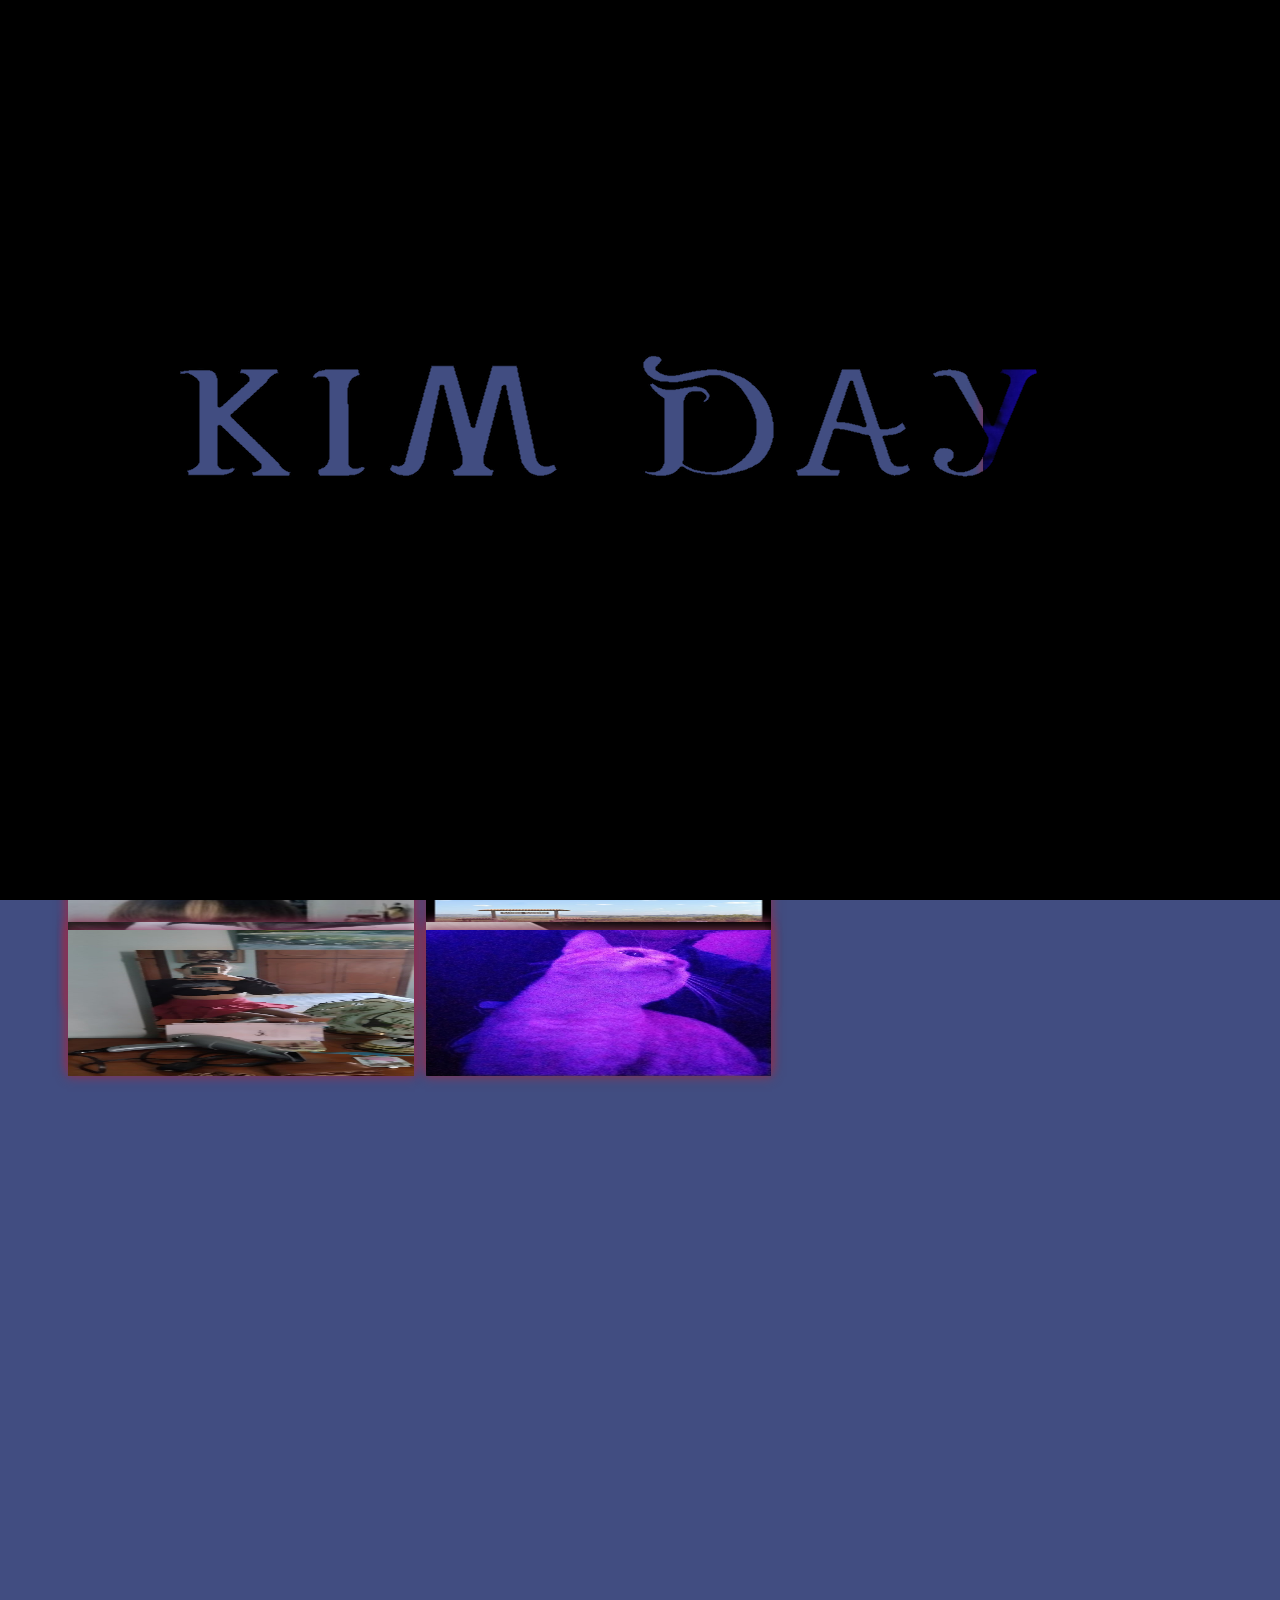
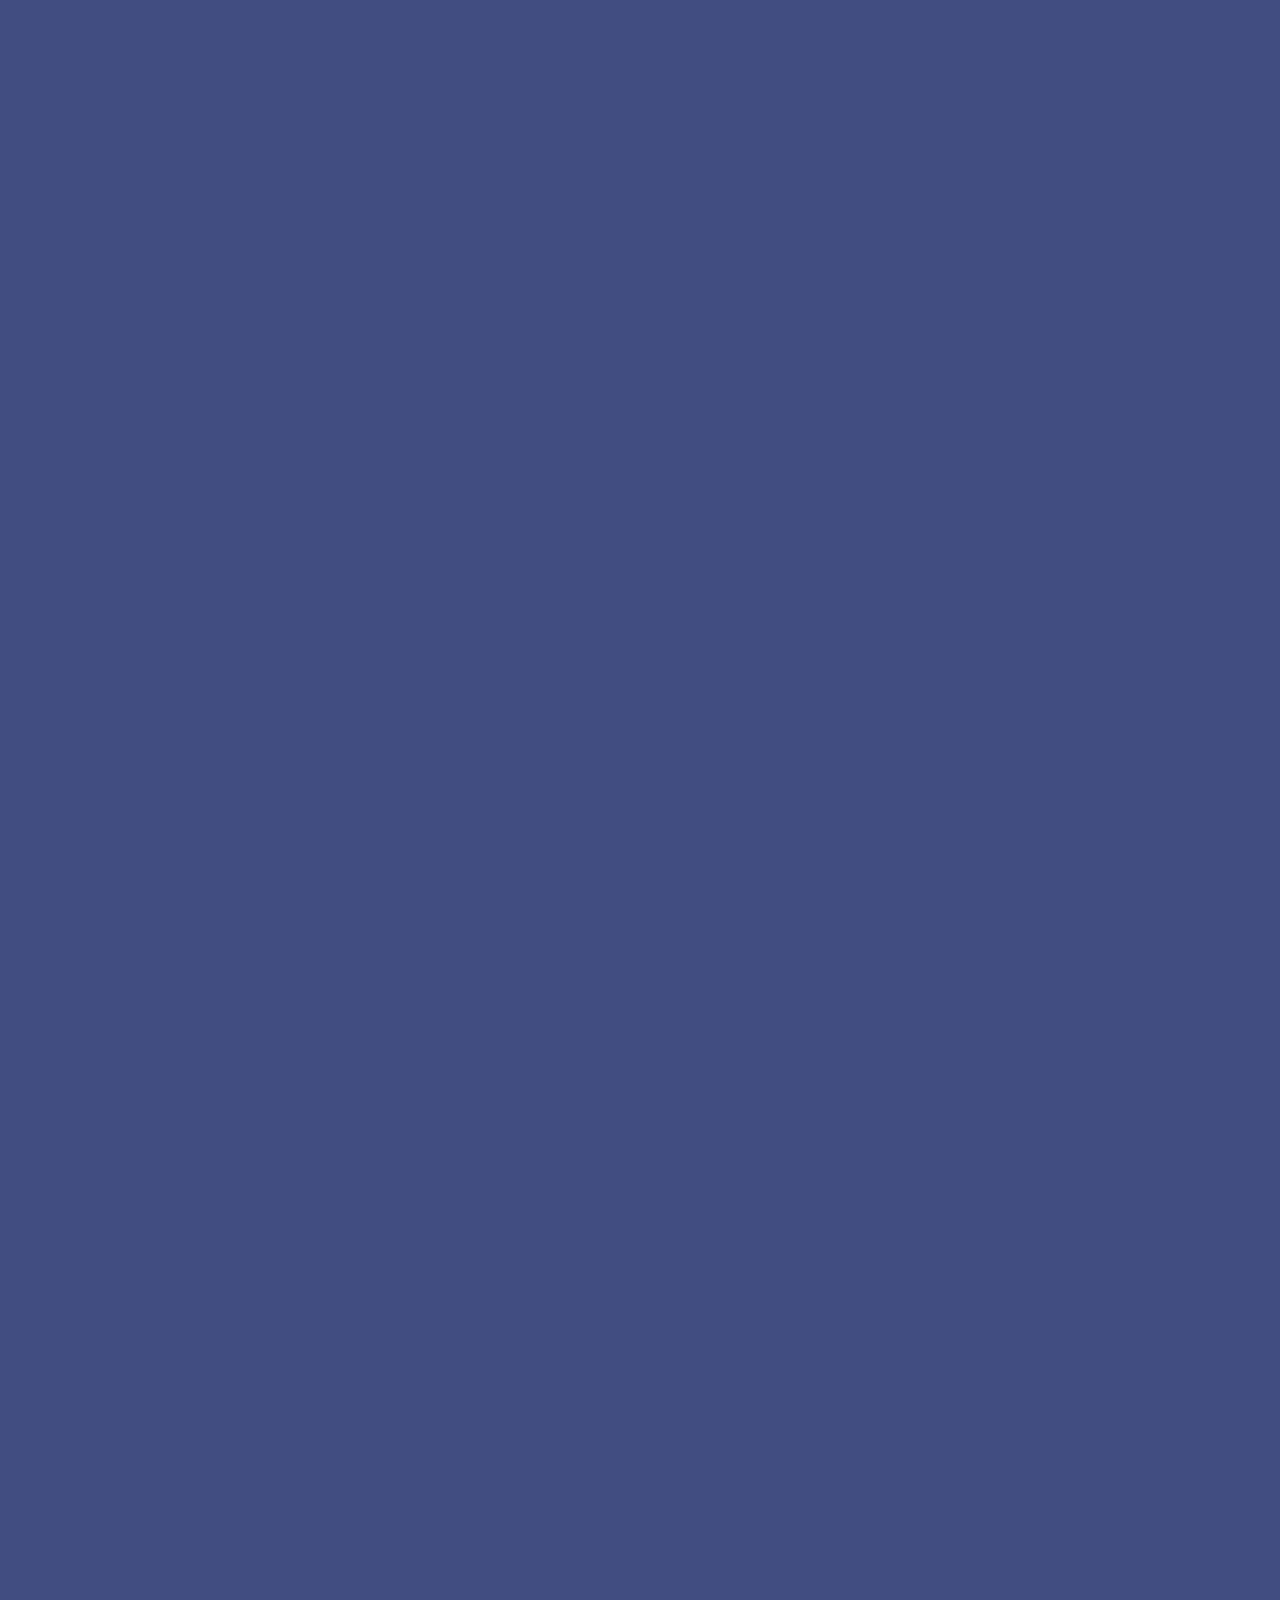
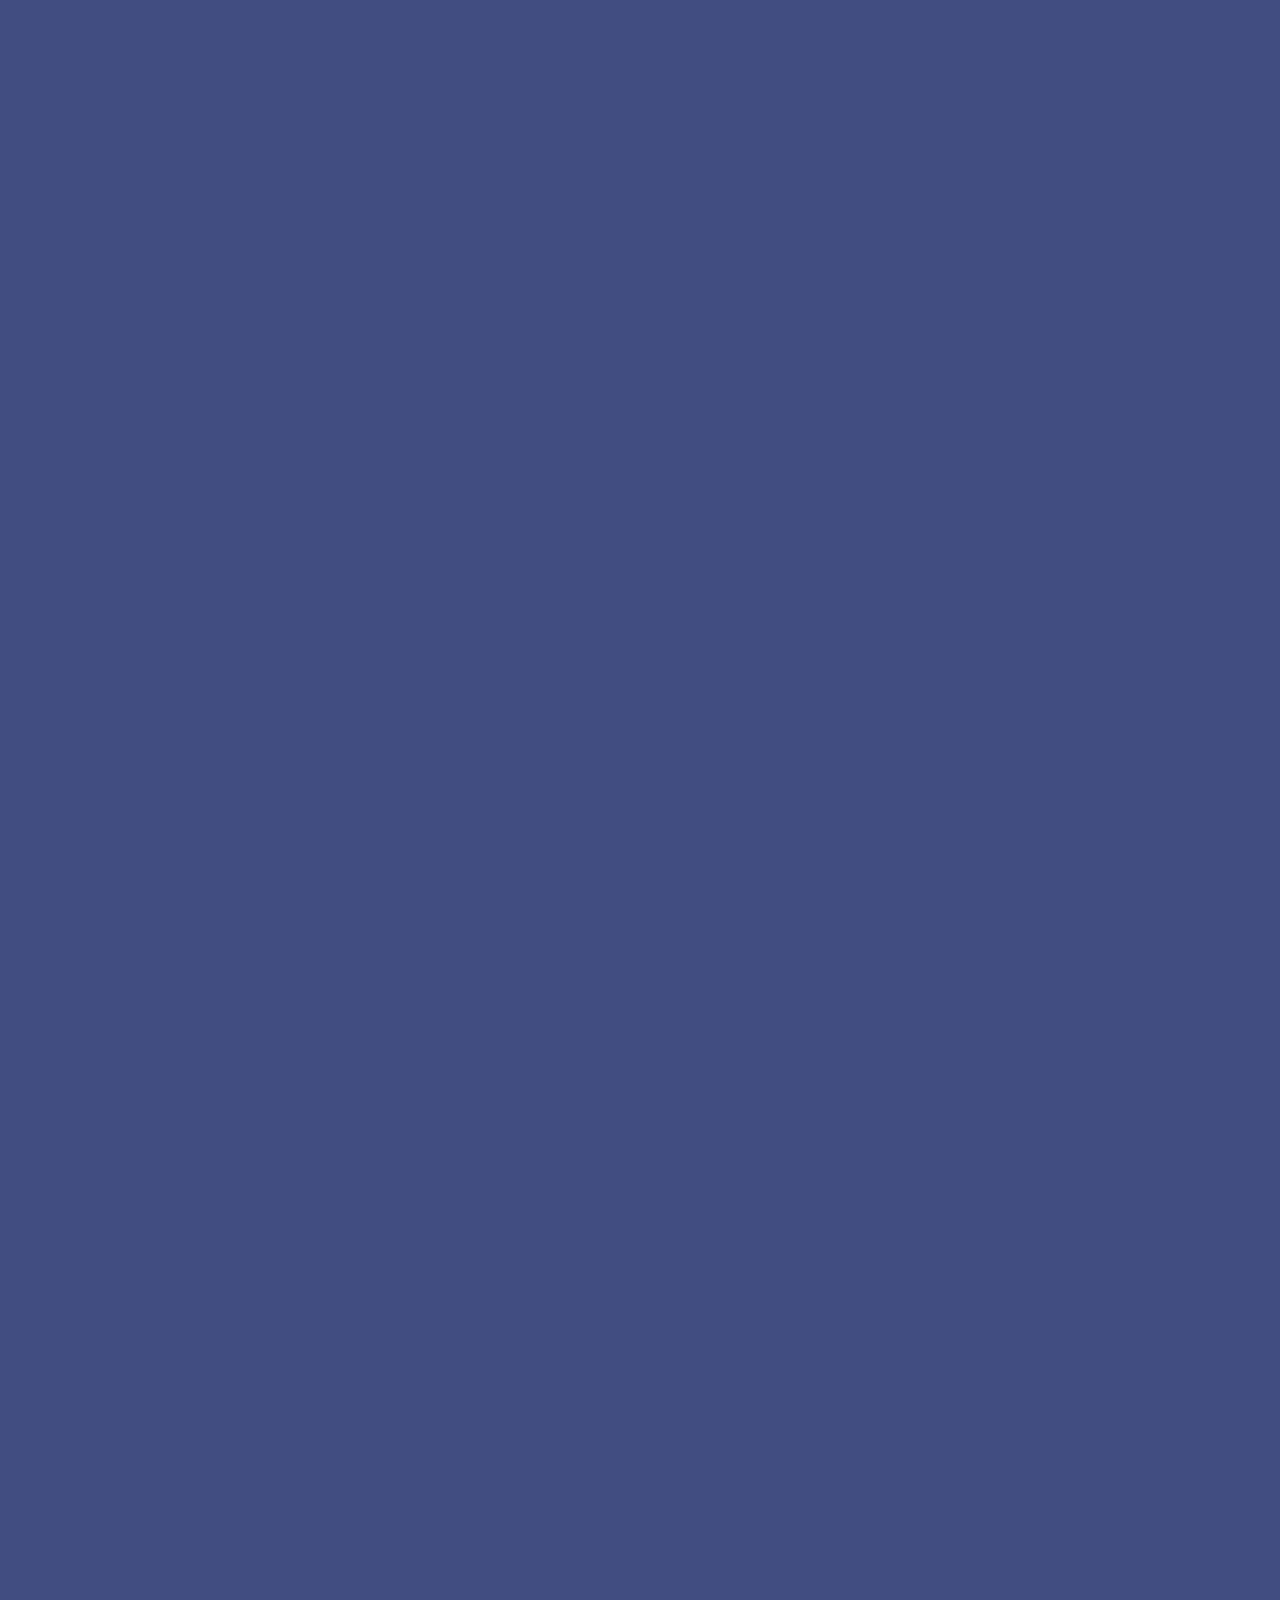
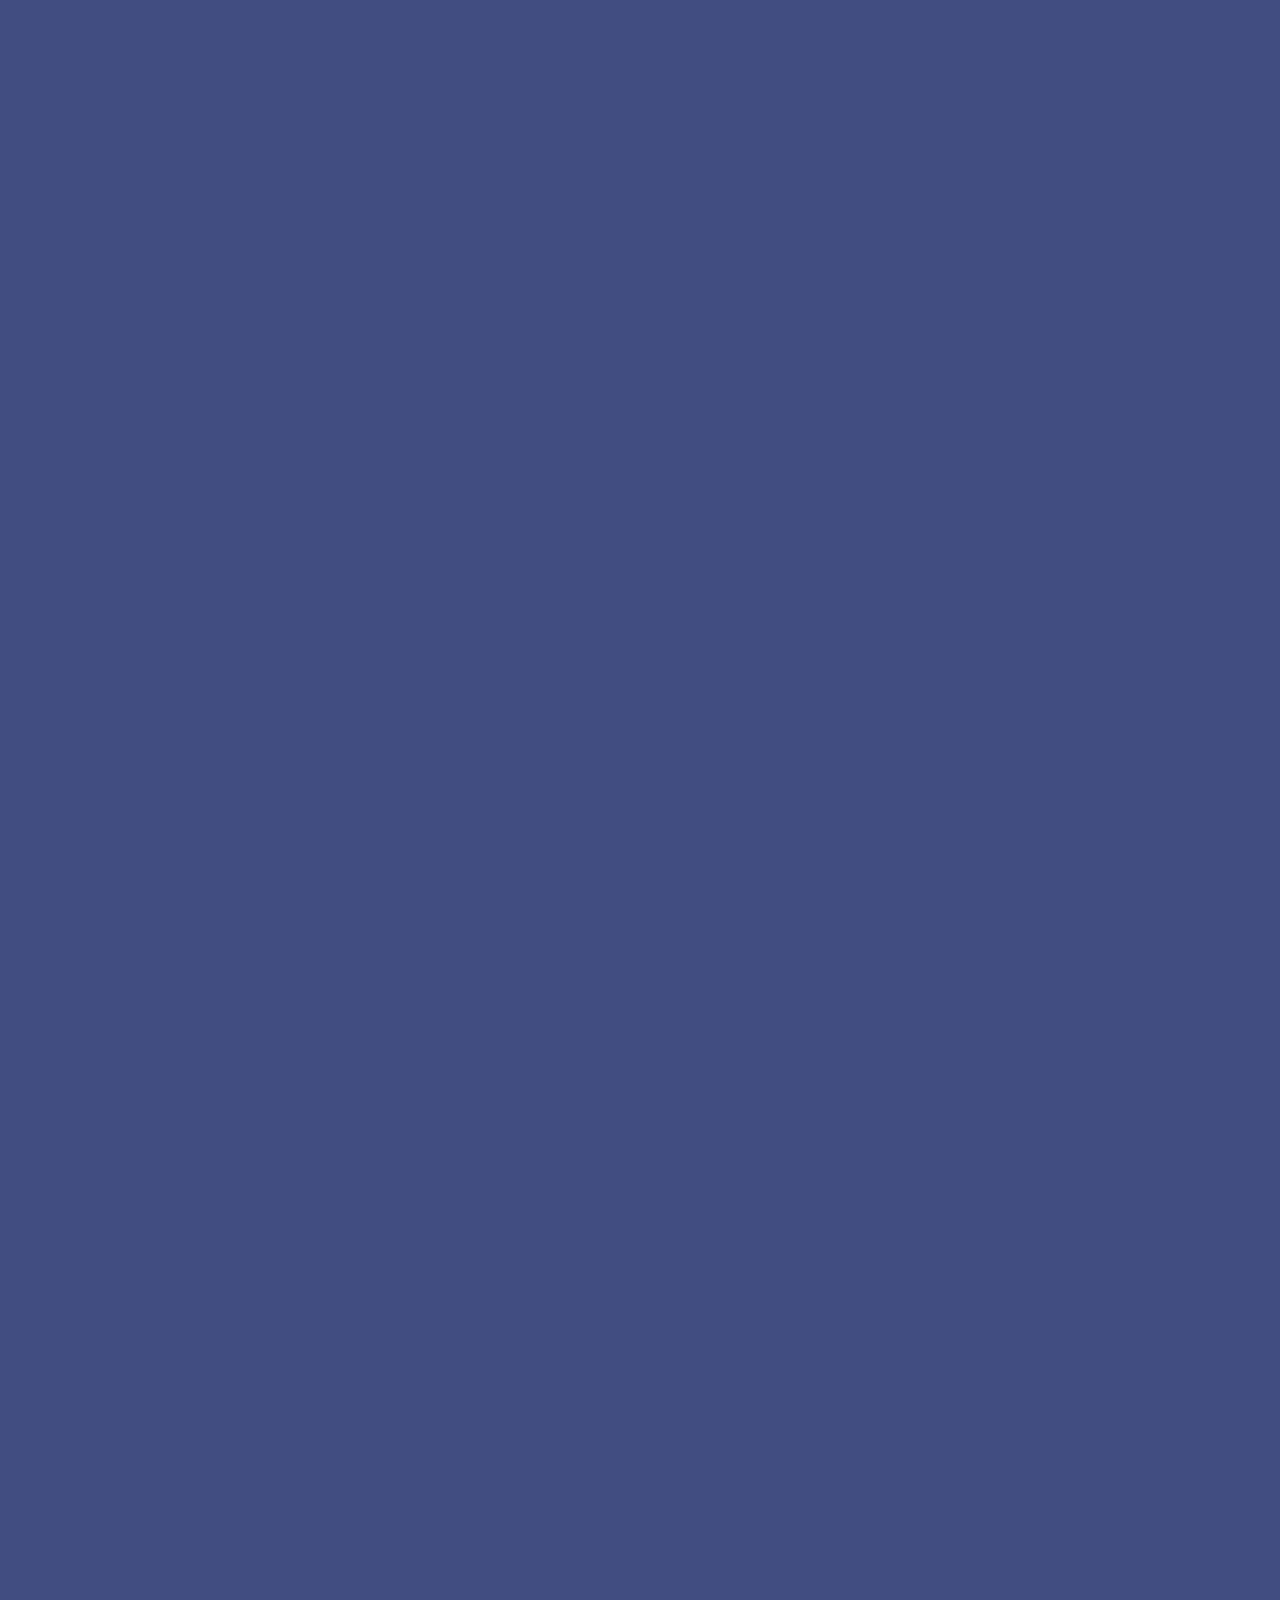
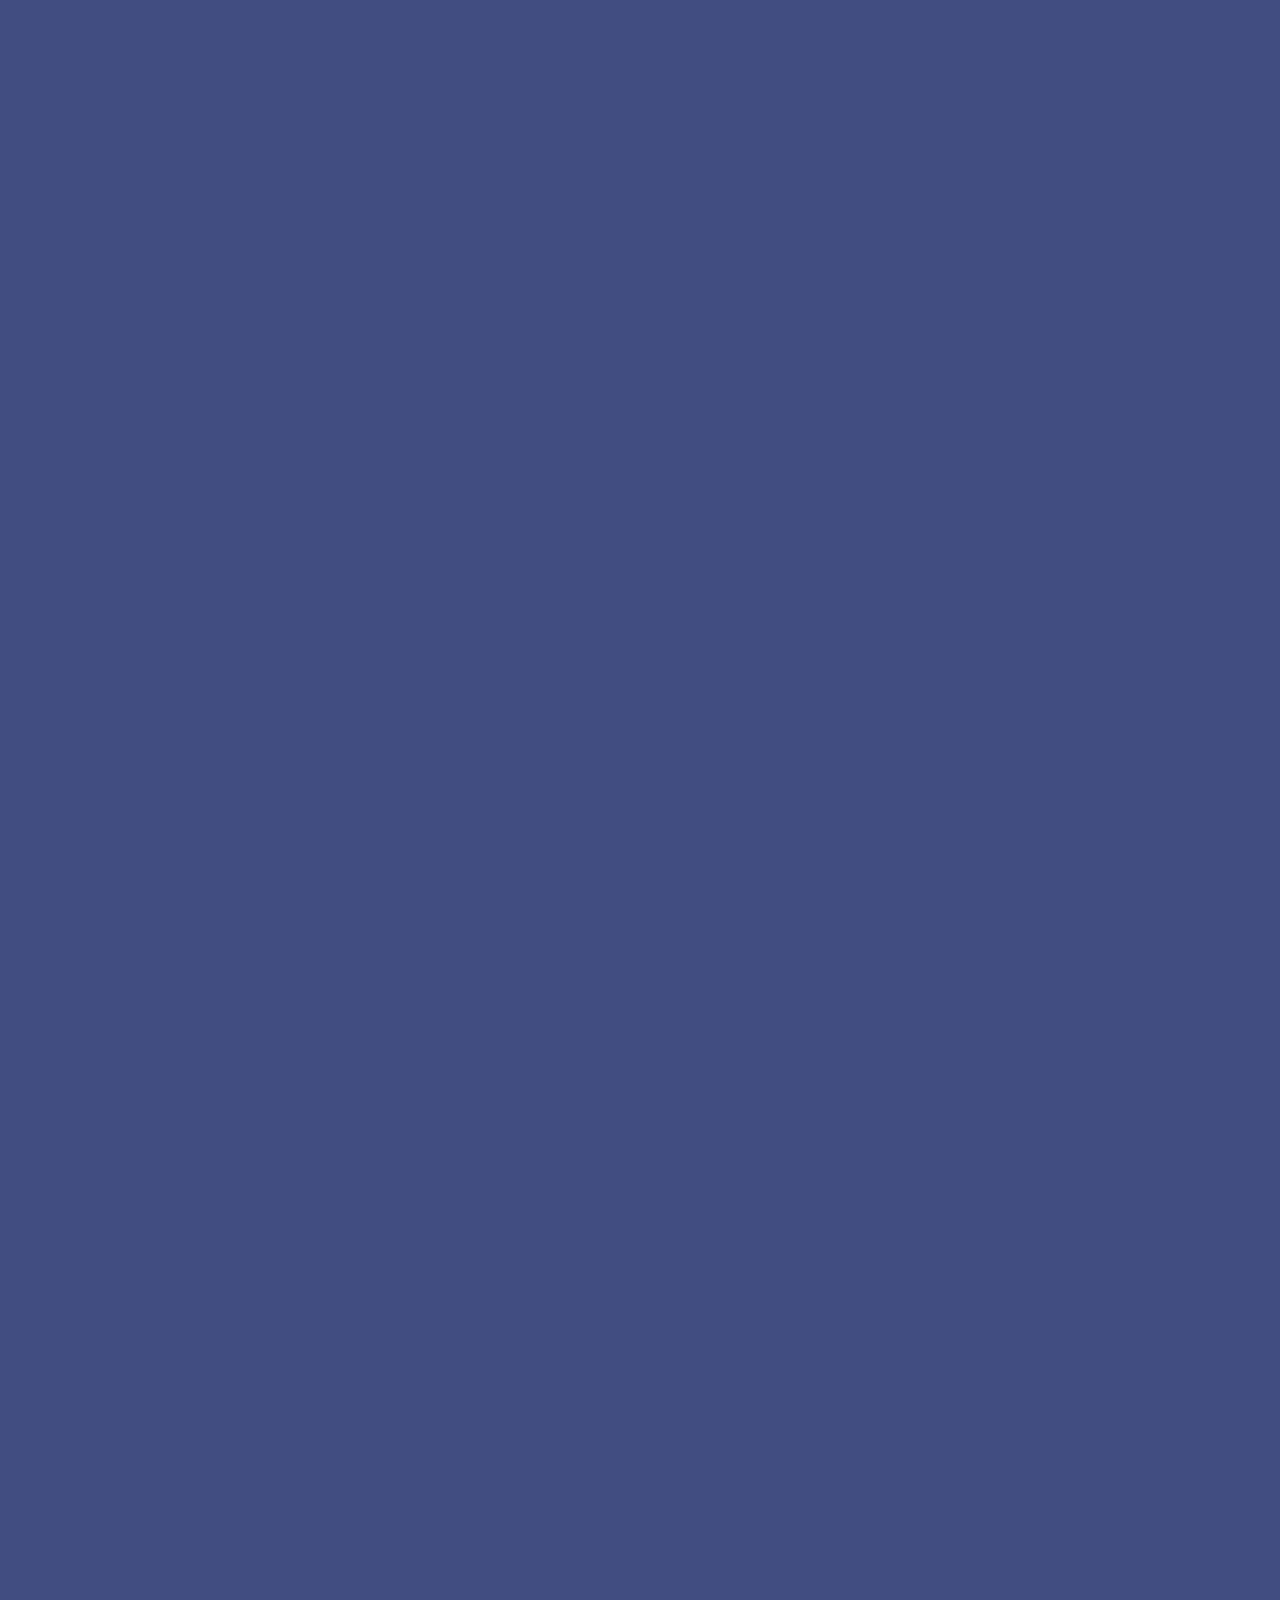
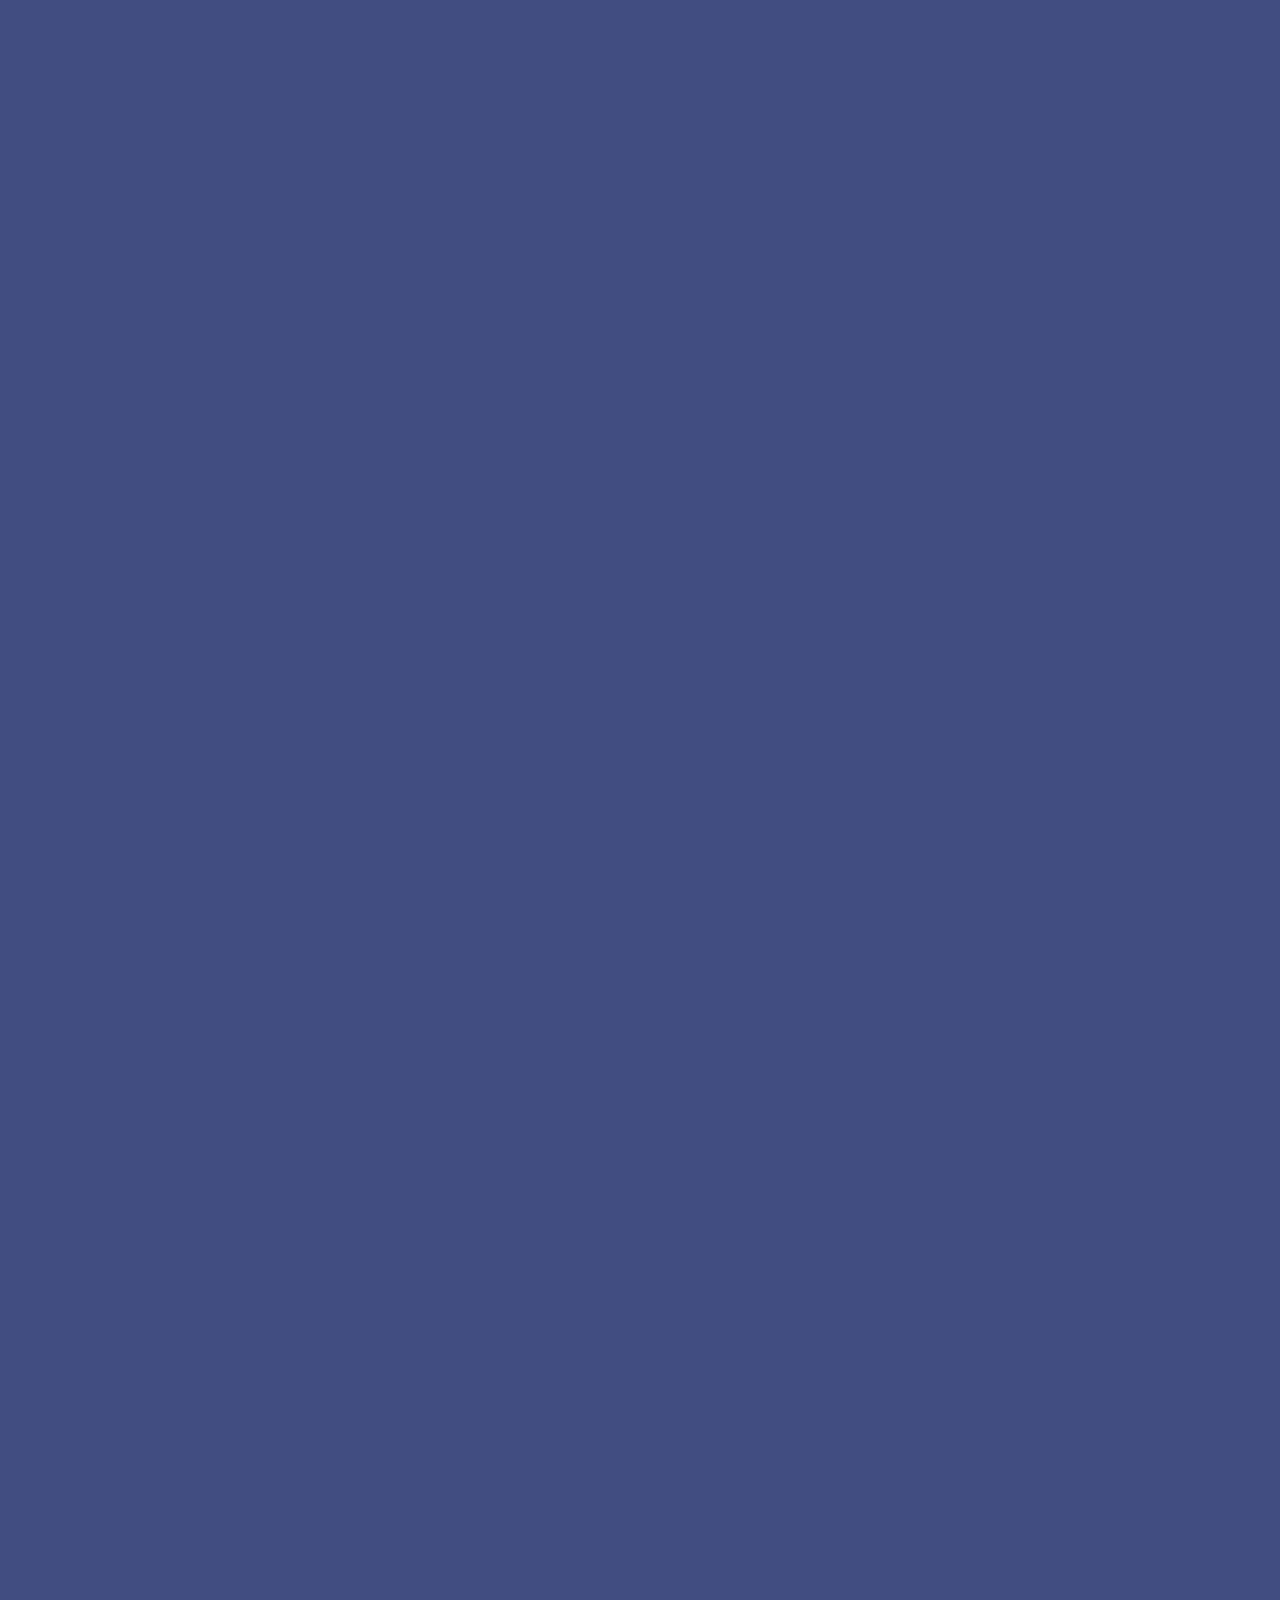
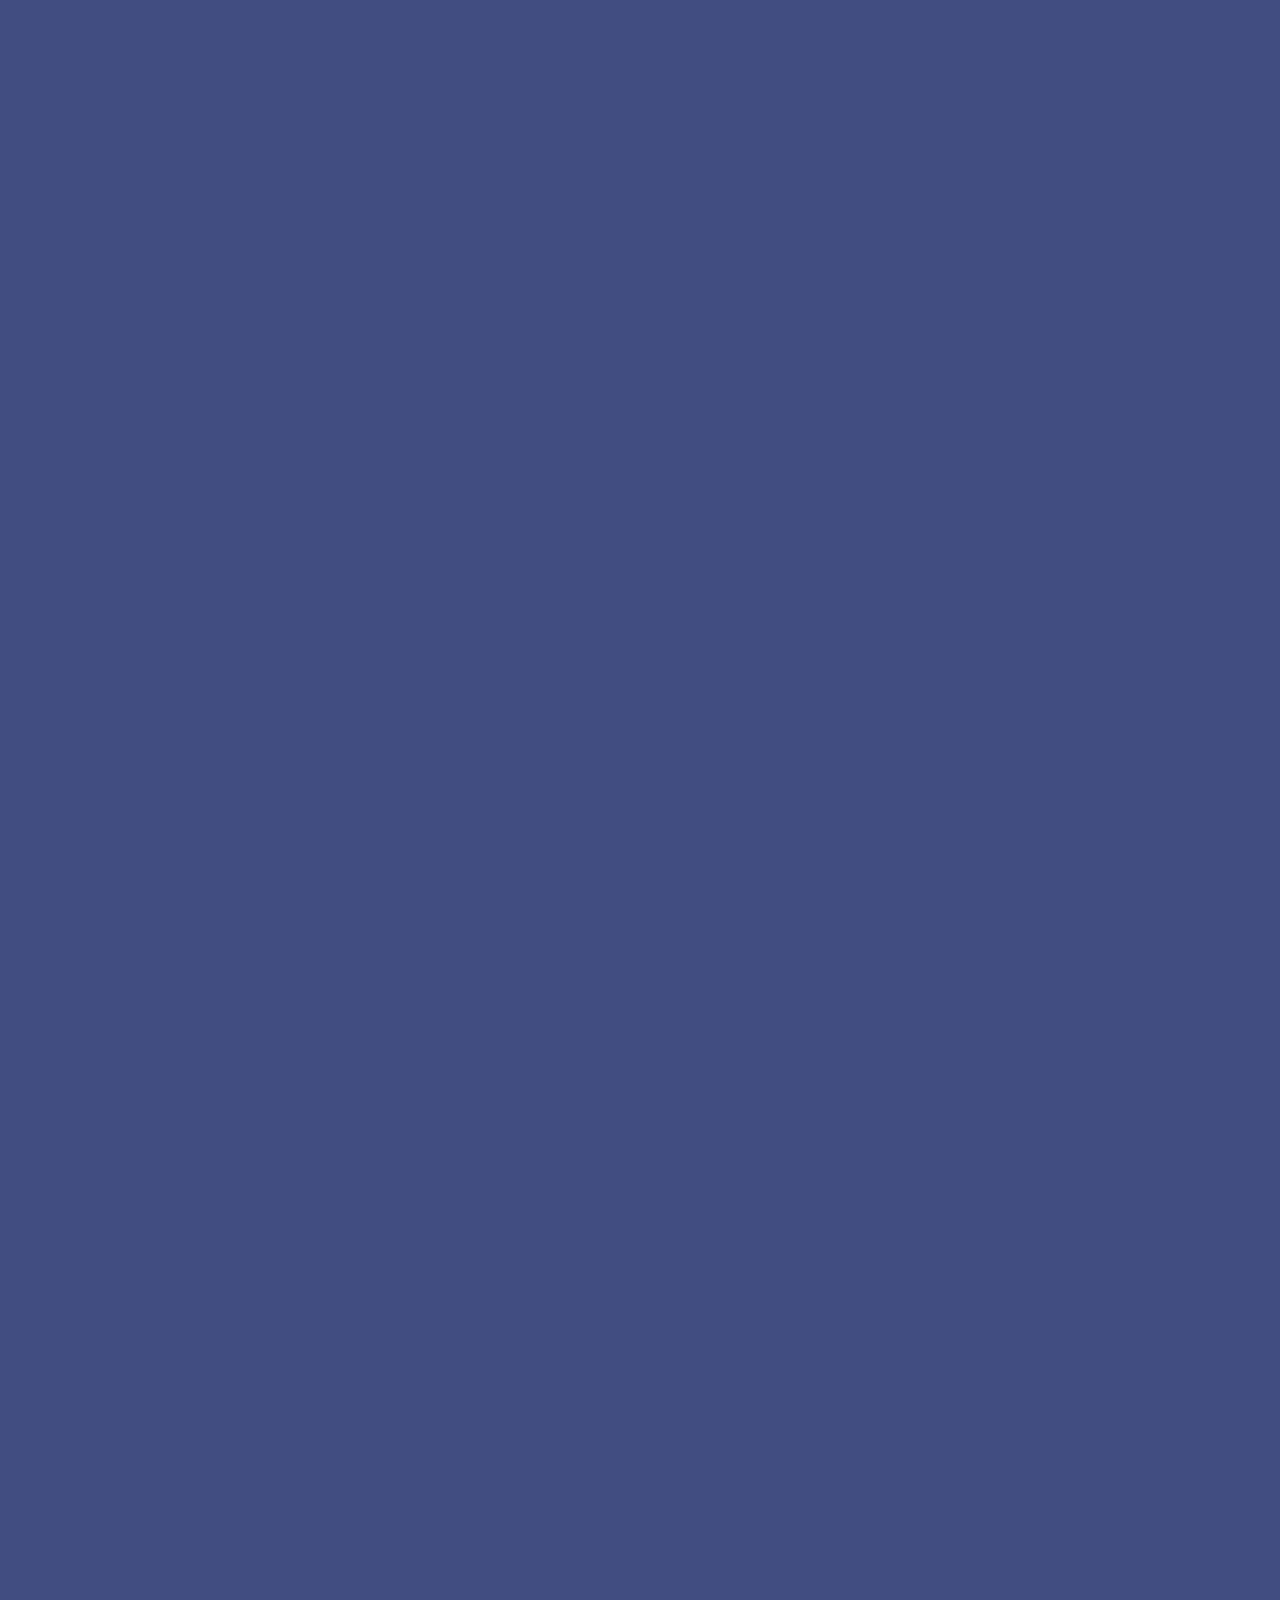
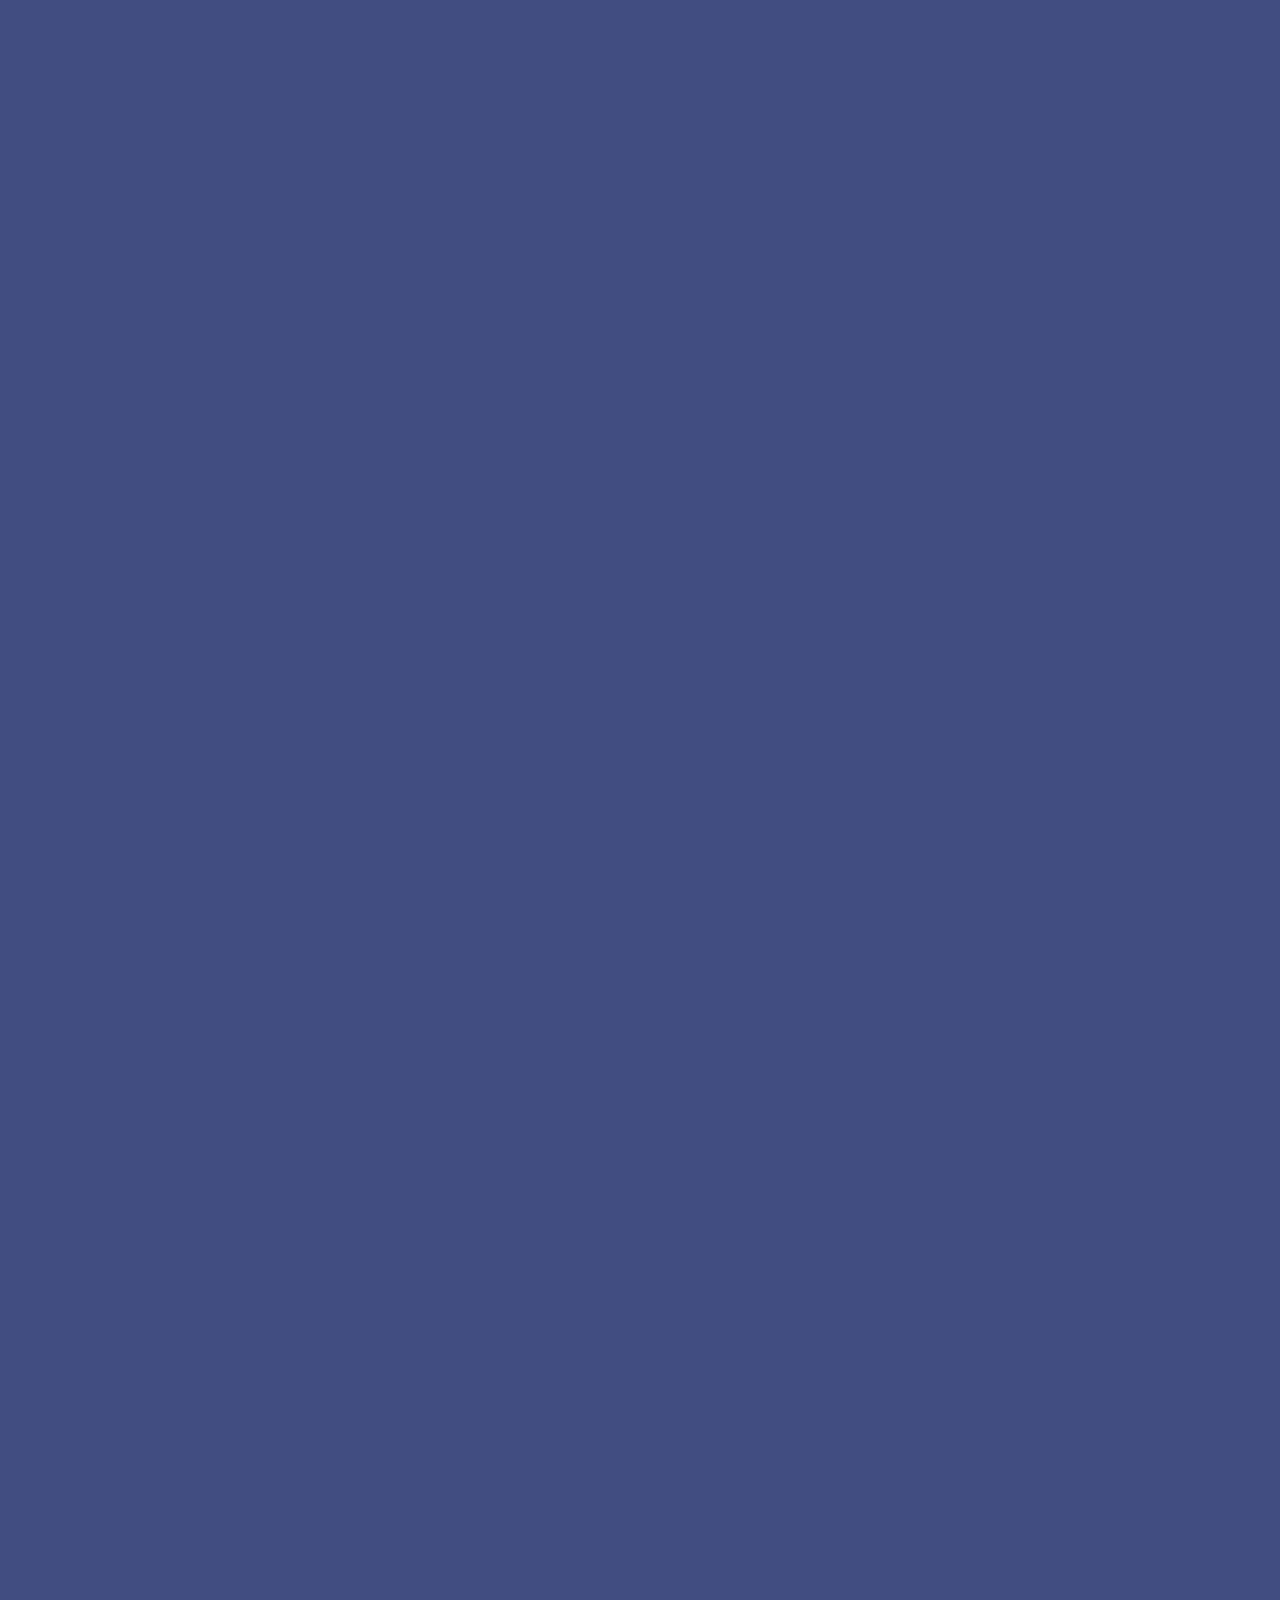
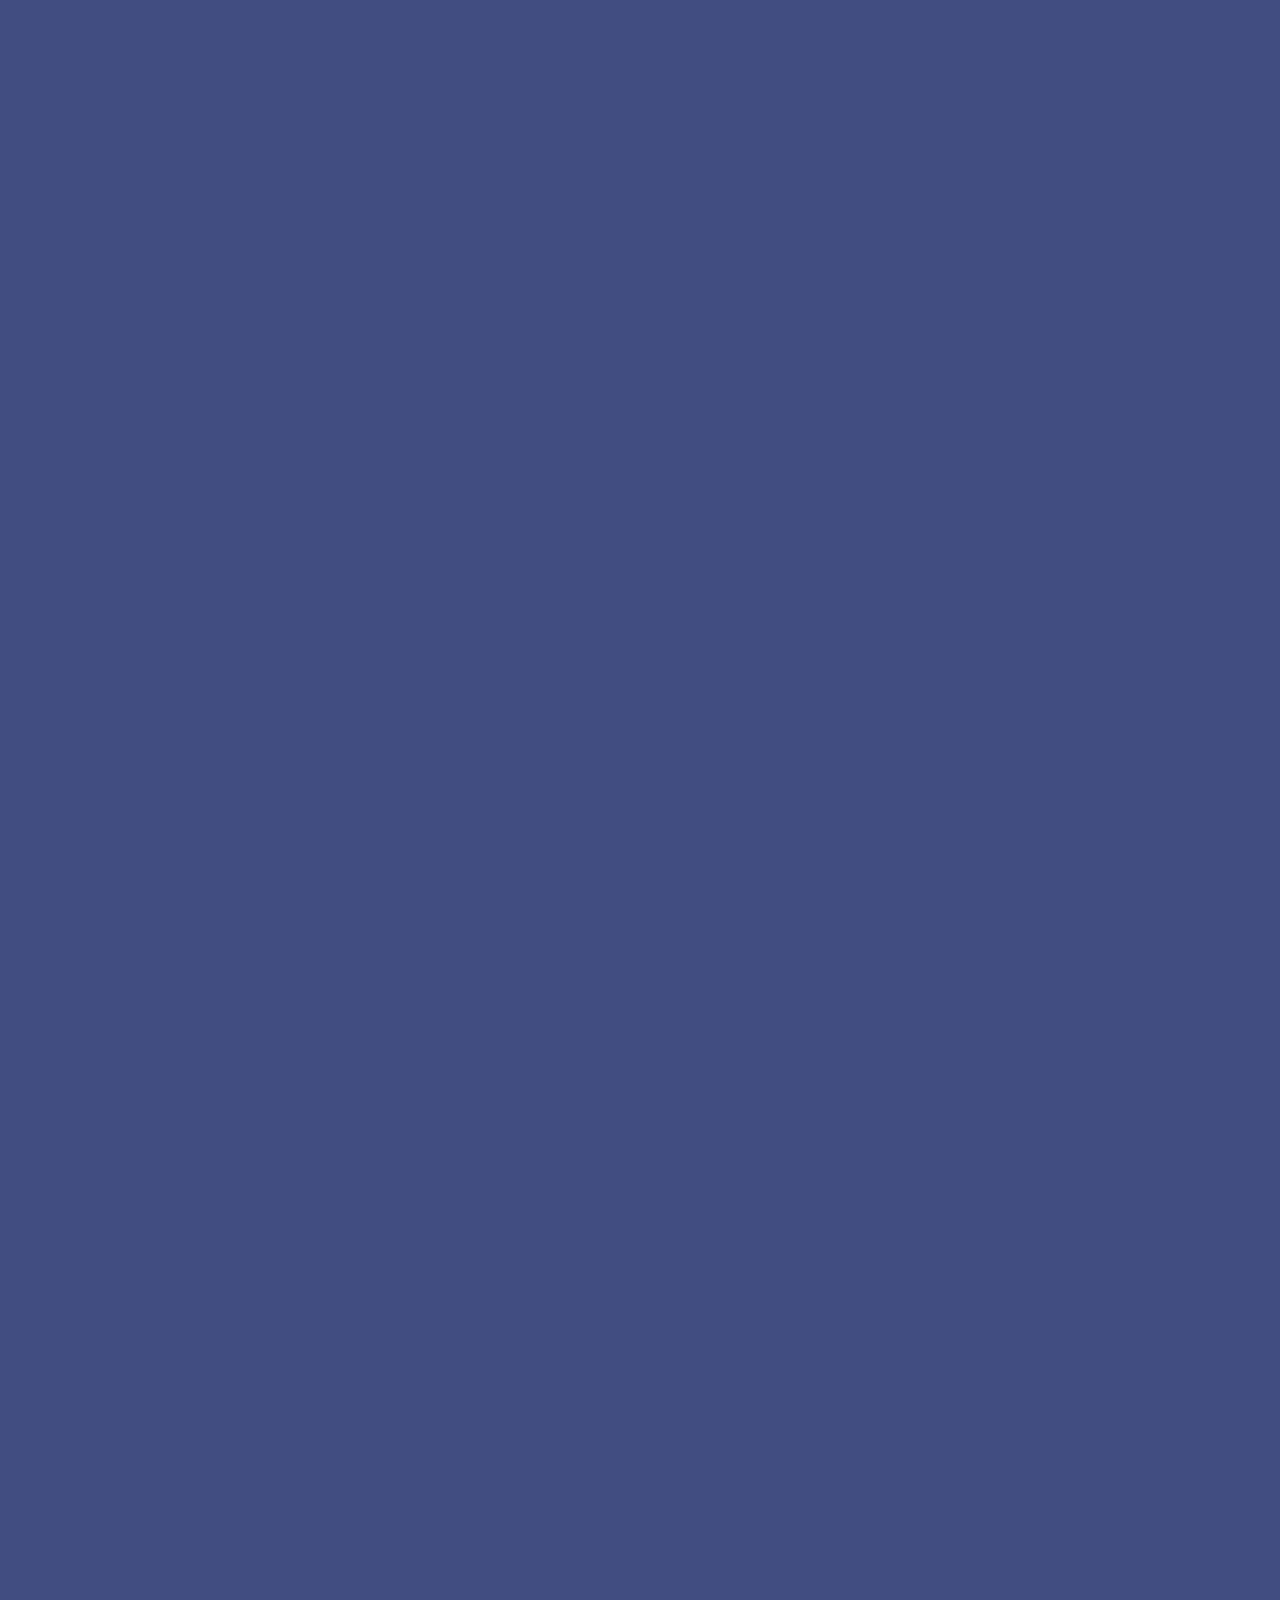
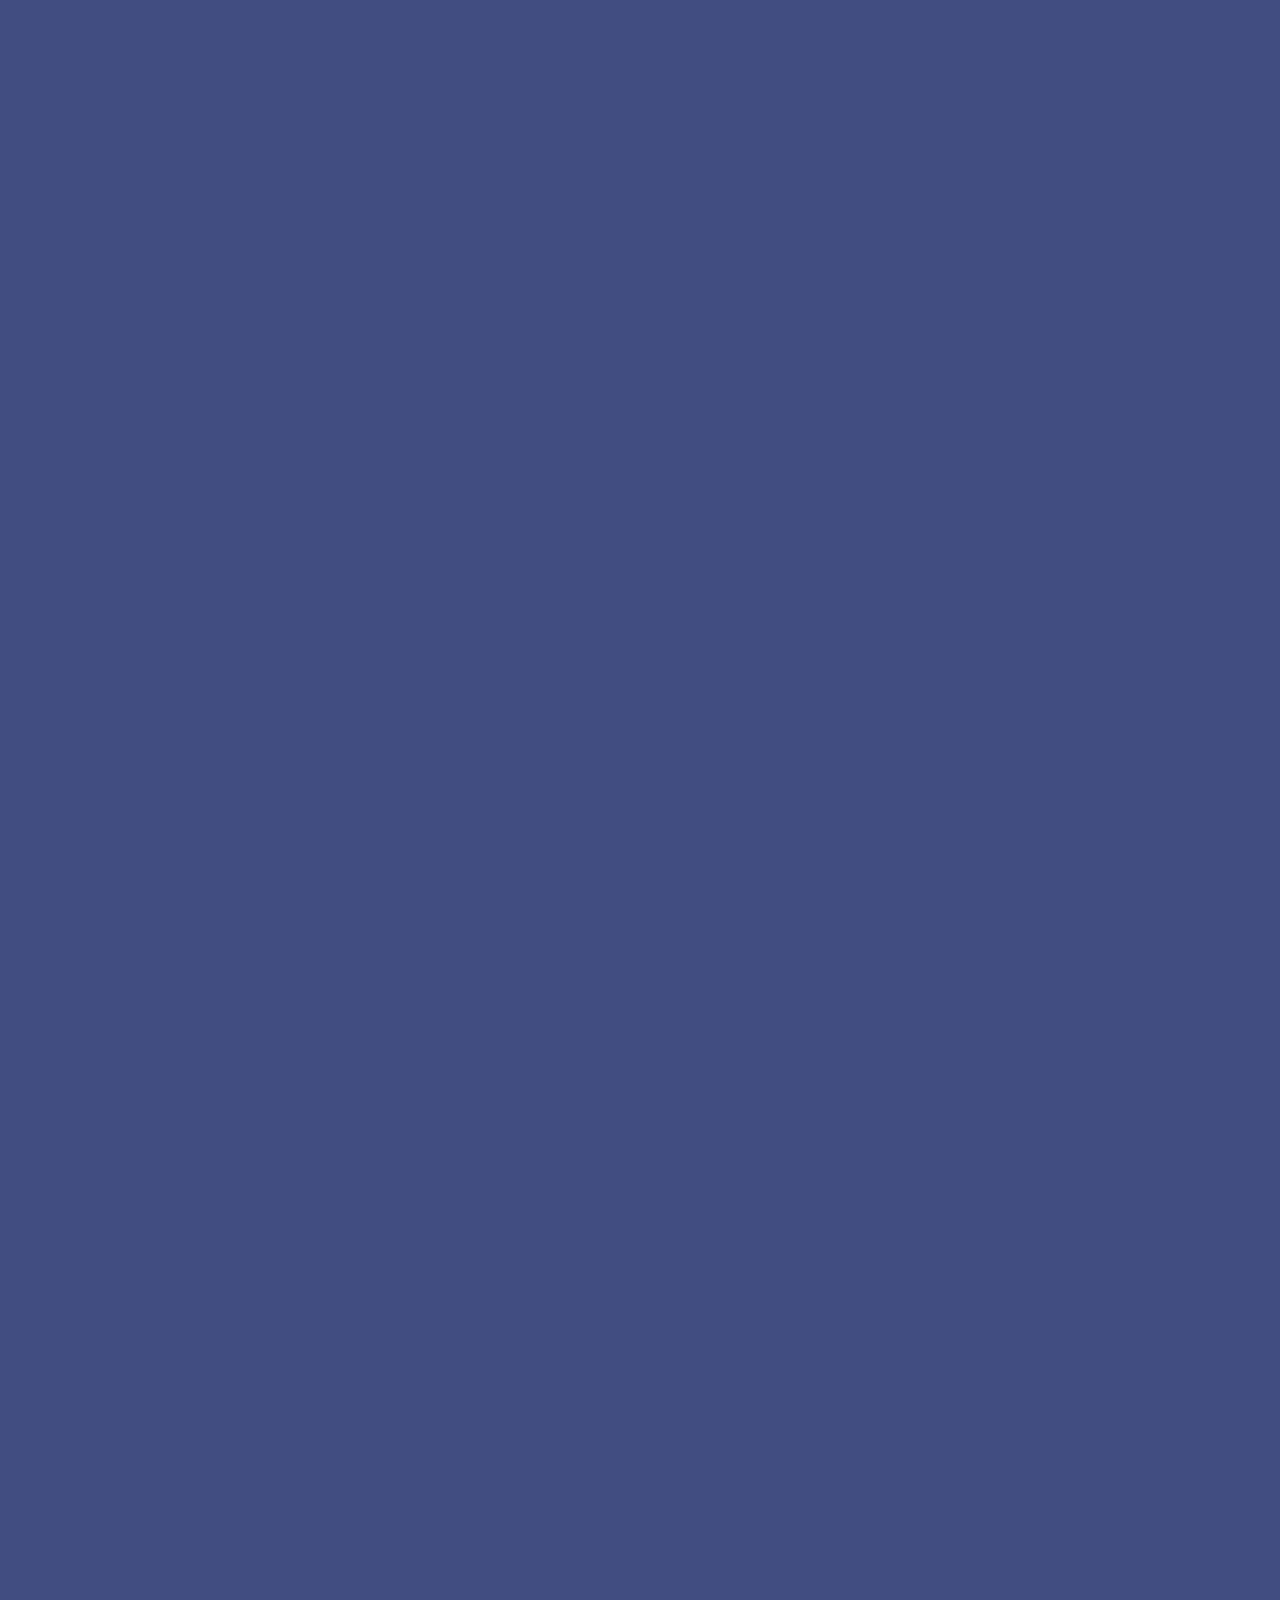
<file: index.html>
<!DOCTYPE html>
<html lang="es">
<head>
    <meta charset="UTF-8">
    <meta name="viewport" content="initial-scale=1.0, maximum-scale=1.0, minimum-scale=1.0, user-scalable=no">
    <meta name="mobile-web-app-capable" content="yes">
    <meta name="theme-color" content="#414d81">
    
    <link rel="stylesheet" href="main.css">
    <link rel="manifest" href="manifest.json">
    <link rel="icon" type="image/png" href="dayIcon.png">
    <title>Day</title>
</head>
<body>
    
    
    <!-- PRIMEROS OBJETOS -->
    <img src="daySentada.png" id="daySentada">
    <img src="imgNombre.png" id="imgNombre">
    <div id="brillo"></div>
    
    
    <!-- IMÁGENES -->
     <div id="contenedorImg">
<img src="DayFto/day01.jpg" id="day01" class="day">
<img src="DayFto/day02.jpg" id="day02" class="day">
<img src="DayFto/day03.jpg" id="day03" class="day">
<img src="DayFto/day04.jpg" id="day04" class="day">
<img src="DayFto/day05.jpg" id="day05" class="day">
<img src="DayFto/day06.jpg" id="day06" class="day">
<img src="DayFto/day07.jpg" id="day07" class="day">
<img src="DayFto/day08.jpg" id="day08" class="day">
<img src="DayFto/day09.jpg" id="day09" class="day">
<img src="DayFto/day10.jpg" id="day10" class="day">
<img src="DayFto/day11.jpg" id="day11" class="day">
<img src="DayFto/day12.jpg" id="day12" class="day">
<img src="DayFto/day13.jpg" id="day13" class="day">
<img src="DayFto/day14.jpg" id="day14" class="day">
<img src="DayFto/day15.jpg" id="day15" class="day">
    </div>
    
    
    <!-- SECCIONES -->
    <section id="seccion1"></section>
    <section id="seccion2"></section>
    <section id="seccion3"></section>
    
    <!-- +64 -->
    <section></section>
    <section></section>
    <section></section>
    <section></section>
    <section></section>
    <section></section>
    <section></section>
    <section></section>
    <section></section>
    <section></section>
    <section></section>
    <section></section>
    <section></section>
    <section></section>
    <section></section>
    <section></section>
    <section></section>
    <section></section>
    <section></section>
    <section></section>
    <section></section>
    <section></section>
    <section></section>
    <section></section>
    <section></section>
    <section></section>
    <section></section>
    <section></section>
    <section></section>
    <section></section>
    <section></section>
    <section></section>
    <section></section>
    <section></section>
    <section></section>
    <section></section>
    <section></section>
    <section></section>
    <section></section>
    <section></section>
    <section></section>
    <section></section>
    <section></section>
    <section></section>
    <section></section>
    <section></section>
    <section></section>
    <section></section>
    <section></section>
    <section></section>
    <section></section>
    <section></section>
    <section></section>
    <section></section>
    <section></section>
    <section></section>
    <section></section>
    <section></section>
    <section></section>
    <section></section>
    <section></section>
    <section></section>
    <section></section>
    <section></section>
    
    
    <!-- SCRIPT -->
    <script src="gsap.min.js"></script>
    <script src="ScrollTrigger.min.js"></script>
    <script src="script.js"></script>
    
    <script>
  if ('serviceWorker' in navigator) {
    navigator.serviceWorker.register('sw.js', { scope: './' });
  }
    </script>
    
</body>
</html>
</file>
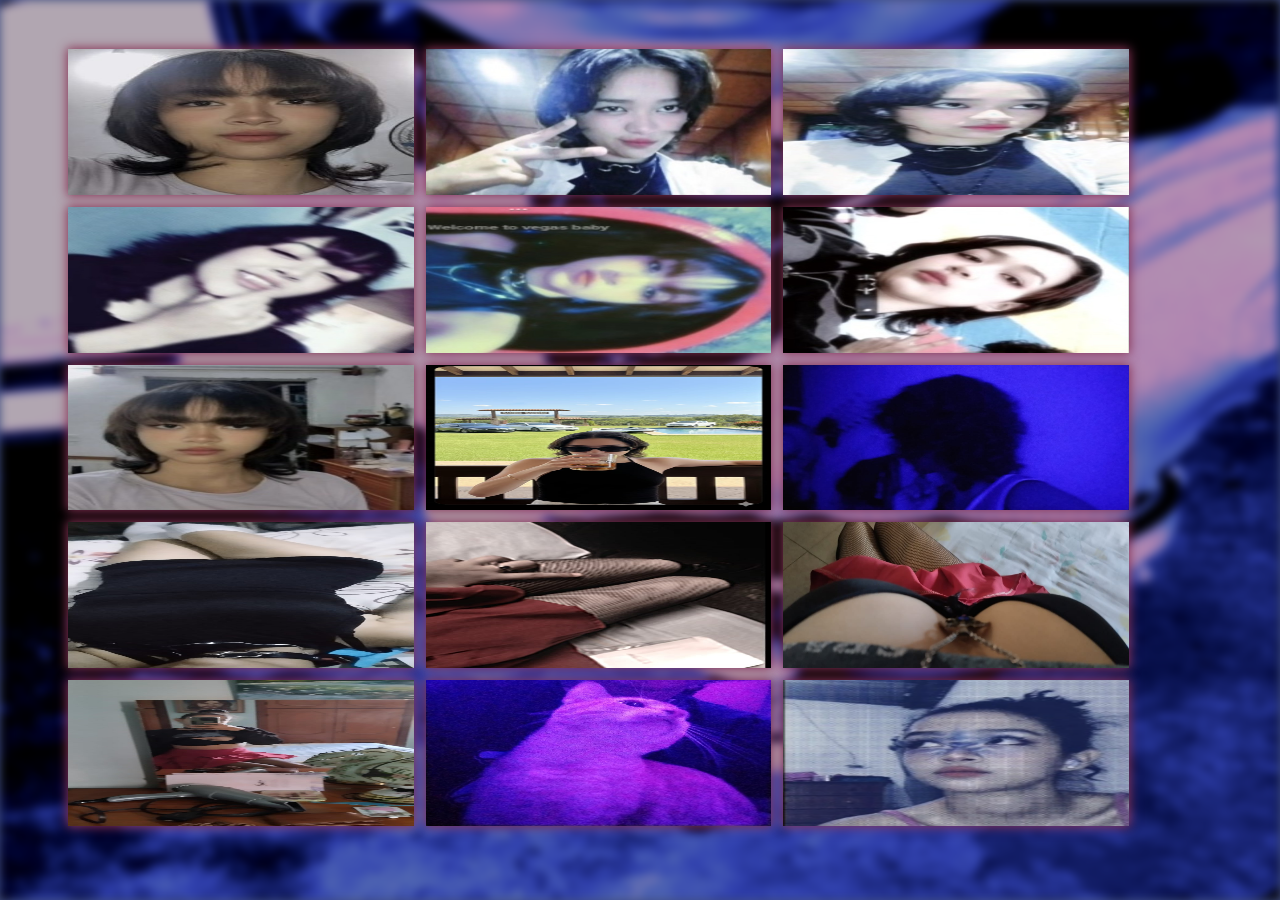
<file: pruebasday.html>
<!DOCTYPE html>
<html lang="es">
<head>
    <meta charset="UTF-8">
    <meta name="viewport"
  content="initial-scale=1.0, maximum-scale=1.0, minimum-scale=1.0, user-scalable=no">
    <title>Título de la página</title>
</head>
<body>
    <img src="dayParada.jpg" id="daySentada">
    <div id="contenedorImg">
<img src="DayFto/day01.jpg" id="day01" class="day">
<img src="DayFto/day02.jpg" id="day02" class="day">
<img src="DayFto/day03.jpg" id="day03" class="day">
<img src="DayFto/day04.jpg" id="day04" class="day">
<img src="DayFto/day05.jpg" id="day05" class="day">
<img src="DayFto/day06.jpg" id="day06" class="day">
<img src="DayFto/day07.jpg" id="day07" class="day">
<img src="DayFto/day08.jpg" id="day08" class="day">
<img src="DayFto/day09.jpg" id="day09" class="day">
<img src="DayFto/day10.jpg" id="day10" class="day">
<img src="DayFto/day11.jpg" id="day11" class="day">
<img src="DayFto/day12.jpg" id="day12" class="day">
<img src="DayFto/day13.jpg" id="day13" class="day">
<img src="DayFto/day14.jpg" id="day14" class="day">
<img src="DayFto/day15.jpg" id="day14" class="day">
    </div>
    
    <style>
       html, body {
           background: #414d81;
       }
       
       * {
           margin: 0;
           padding: 0;
       }
           
       #daySentada {
          filter: sepia(100%) saturate(400%) hue-rotate(195deg) brightness(65%) contrast(130%) blur(5px);
          width: 100%;
          height: 100%;
          position: fixed;
       } 
       
       #contenedorImg {
           width: 90%;
           height: 90%;
           background: transparent;
           position: fixed;
           left: 50%;
           top: 50%;
           transform: translate(-50%, -50%);
       }
       
       .day {
           display: inline-flex;
           margin: 4px;
           width: 30%;
           height: 18%;
           box-shadow: 0px 0px 10px 1px #835f;
       }
    </style>
</body>
</html>
</file>
<file: main.css>
/* BASE */
* {
    margin: 0;
    padding: 0;
    box-sizing: border-box;
}

html, body {
    background: #414d81;
    margin: 0;
    padding: 0;
}


/* PRIMEROS OBJETOS */
#imgNombre {
    position: fixed;
    width: 100%;
    height: 100%;
    filter: contrast(1.8) brightness(0) grayscale(1);
    z-index: 2;
}

#brillo {
    width: 10px;
    height: 200px;
    position: fixed;
    top: 230px;
    left: -25px;
    transform: rotate(45deg);
    background: #eabfff;
    box-shadow: 0px 0px 30px 20px #eabfff;
}


/* SECCIONES */
section {
    min-height: 100vh;
    background: #414d81;
}

#seccion1 {
    
} 

#seccion2 {
    
} 

#seccion3 {
    
} 


/* IMÁGENES */
#daySentada {
    position: fixed;
    width: 100%;
    height: 100%;
    opacity: 0;
}

#contenedorImg {
    width: 90%;
    height: 90%;
    background: transparent;
    position: fixed;
    left: 50%;
    top: 50%;
    transform: translate(-50%, -50%);
}
       
.day {
    display: inline-flex;
    margin: 4px;
    width: 30%;
    height: 18%;
    box-shadow: 0px 0px 10px 1px #835f;
}
</file>
